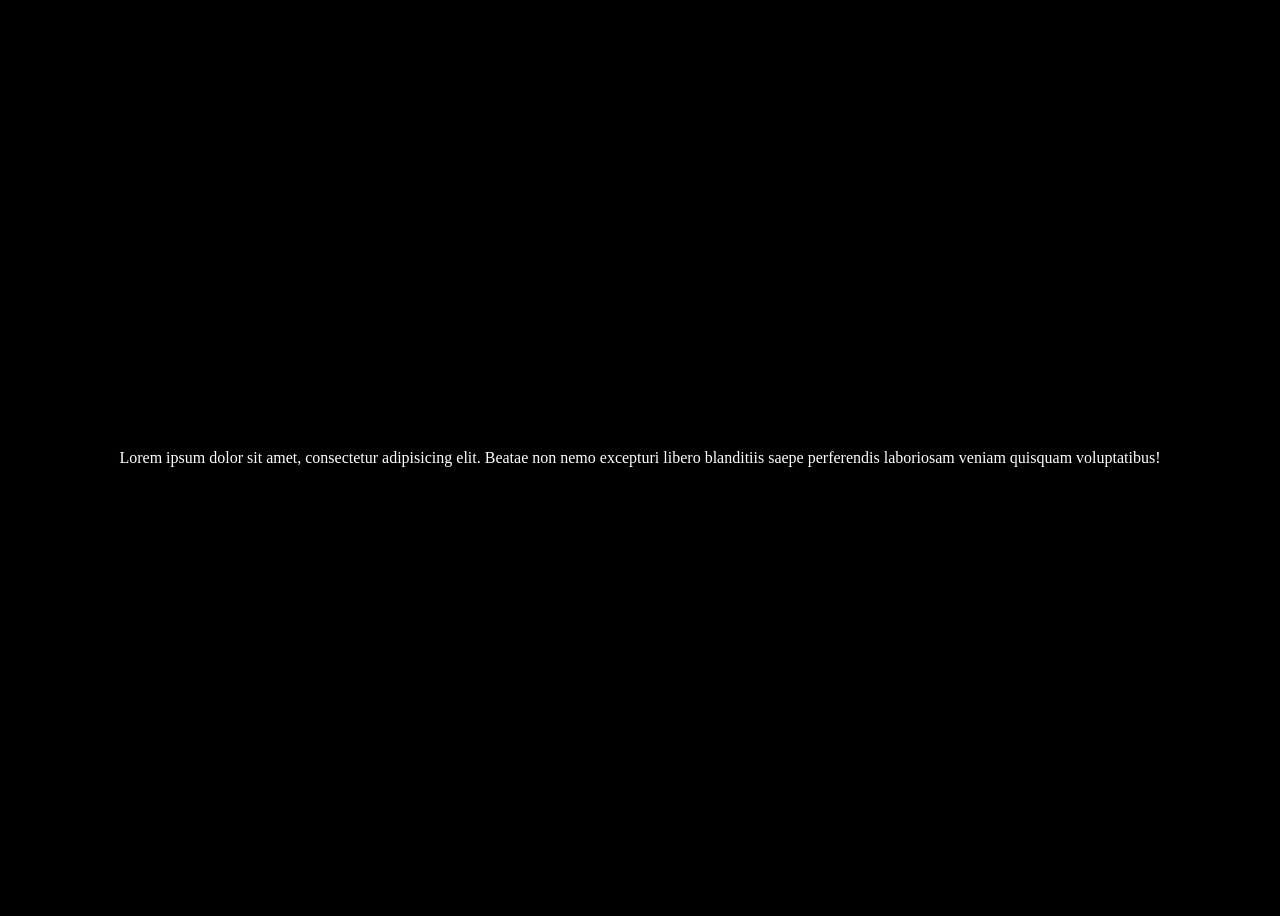
<file: js file/index.html>
<!DOCTYPE html>
<html lang="en">
<head>
    <meta charset="UTF-8">
    <meta name="viewport" content="width=device-width, initial-scale=1.0">
    <title>Project file</title>
    <style> 
        /* .para{
            background-color: red;
        }
        .myClass{
            color: yellow;
        } */
    </style>
</head>
<body style="background-color: black; color: white; display: flex; justify-content: center; align-items: center; height: 100vh; ">

    <!-- <div id="parent">
        <h1>Olympic Countdown timer</h1>
        <div id="result" style="margin-top:20px;"></div>
    </div> -->
    

<p class="para">Lorem ipsum dolor sit amet, consectetur adipisicing elit. Beatae non nemo excepturi libero blanditiis saepe perferendis laboriosam veniam quisquam voluptatibus!</p>

    <script>
        const para = document.querySelector('p');
        para.classList.add('myClass');
        console.log(para.classList);
    </script>
</body>
</html>
</file>
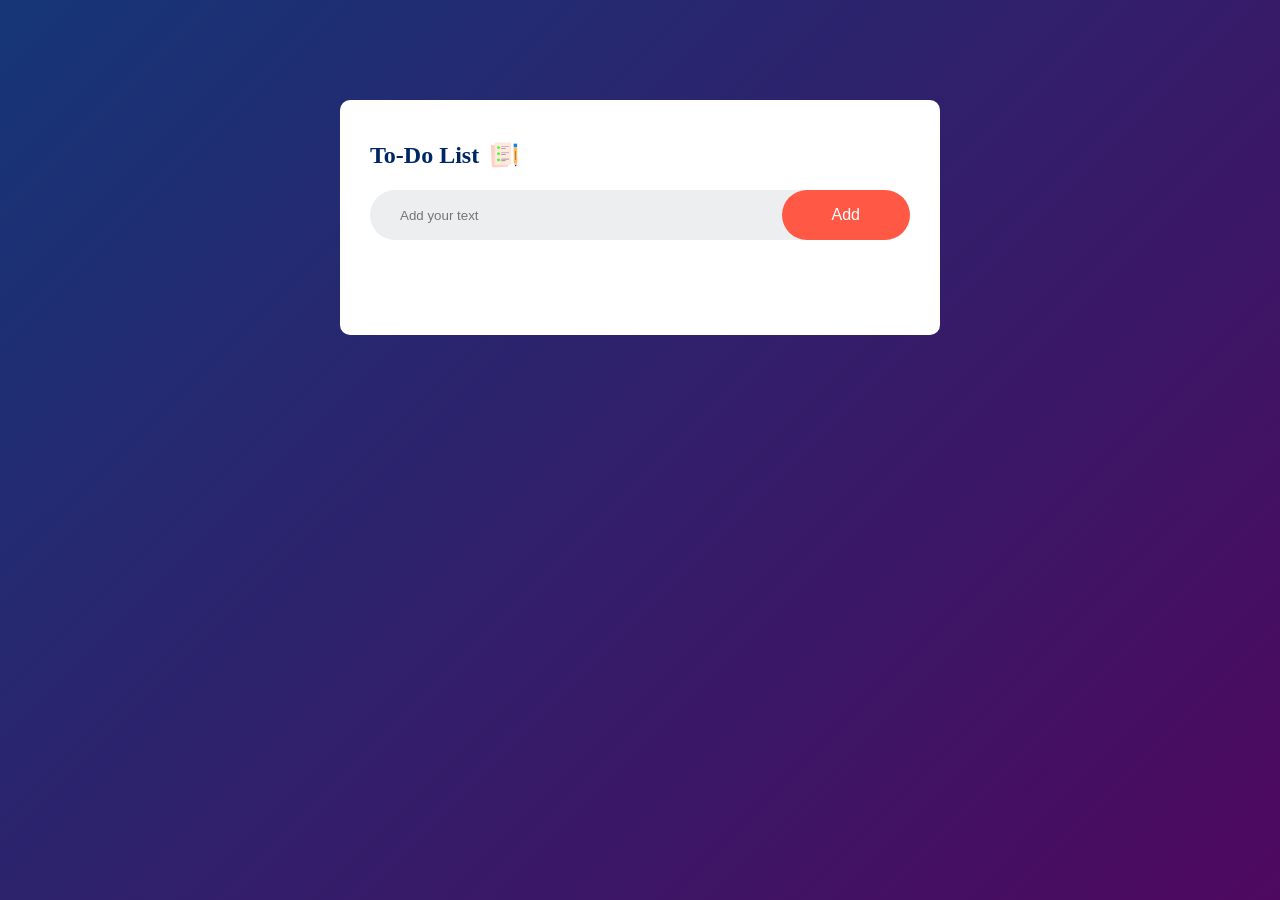
<file: projects/To-Do list/index.html>
<!DOCTYPE html>
<html lang="en">

<head>
    <meta charset="UTF-8">
    <meta name="viewport" content="width=device-width, initial-scale=1.0">
    <title>To-Do List</title>
    <link rel="stylesheet" href="style.css">
</head>

<body>
    <div class="container">

        <div class="todo-app">

            <h2>To-Do List <img src="./To-Do-Img/images/icon.png"></h2>

            <div class="row">

                <input type="text" id="input-box" placeholder="Add your text">
                <button onclick="addTask()">Add</button>

            </div>
            <ul id="list-container">
                <!-- <li class="checked">Task 1</li>
                <li>Task 2</li>
                <li>Task 3</li>
                <li>Task 4</li> -->
                </ul>
                
        </div>
    </div>

    <script src="script.js"></script>
</body>

</html>
</file>
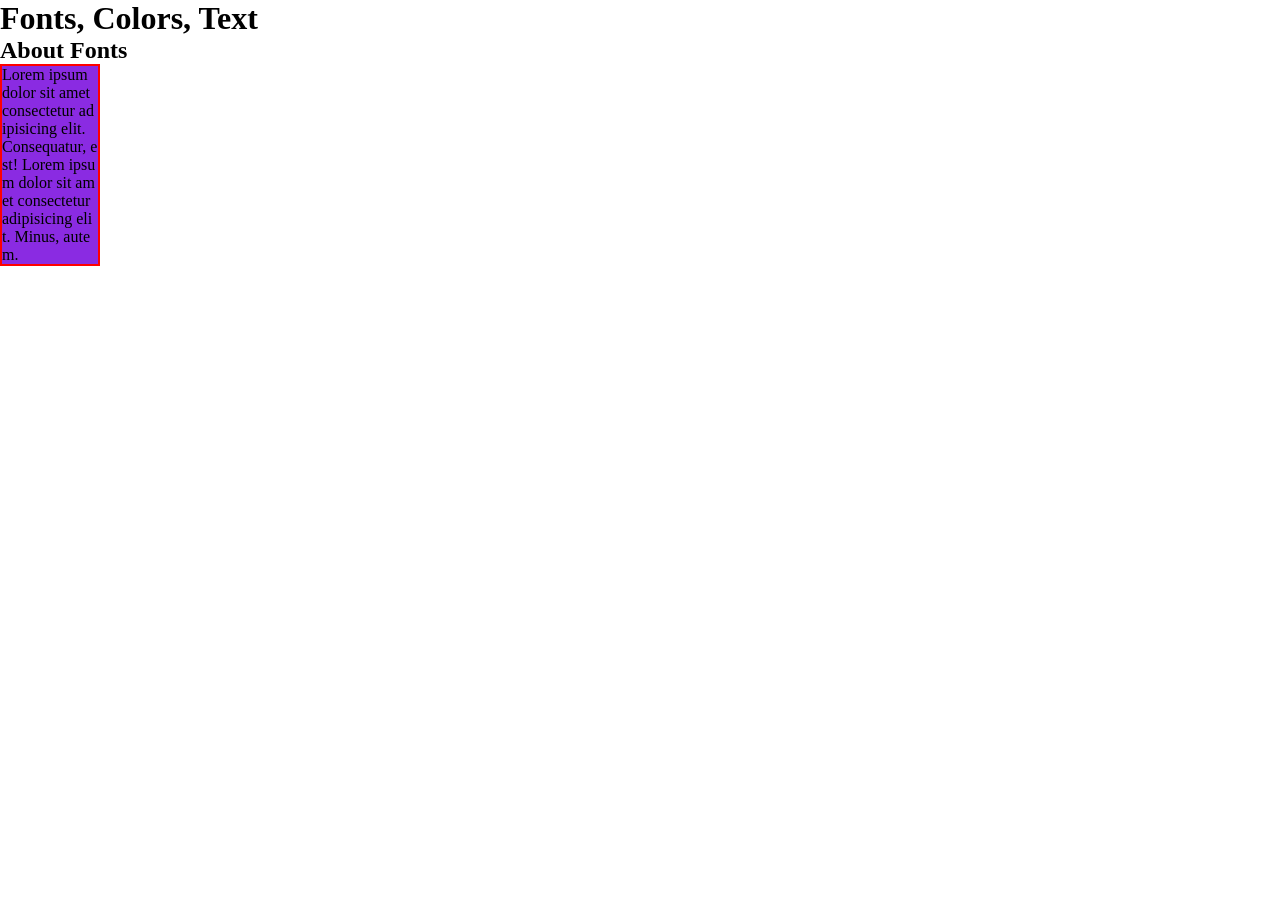
<file: css file/day2.html>
<!DOCTYPE html>
<html lang="en">

<head>
    <meta charset="UTF-8">
    <meta name="viewport" content="width=device-width, initial-scale=1.0">
    <title>Fonts,Colors,Text</title>
    <!-- <link rel="preconnect" href="https://fonts.googleapis.com">
    <link rel="preconnect" href="https://fonts.gstatic.com" crossorigin>
    <link href="https://fonts.googleapis.com/css2?family=Baloo+Bhai+2:wght@400..800&display=swap" rel="stylesheet"> -->
    <style>
        /* @import url('https://fonts.googleapis.com/css2?family=Baloo+Bhai+2:wght@400..800&display=swap'); */
        * {
            margin: 0;
            padding: 0;
            box-sizing: border-box;
        }

        div h1 {
            
            /* color: #f0f0f0; */
            /* color:rgb(255, 180, 180, 0.7); */
            /* color:rgba(255, 180, 180, 0.7); */
            /* color:hsl(0, 100%, 50%); */
            /* background-color: pink; */

            /* font-family: cursive; */
            /* line-height: 4; */
            /* font-size: 50px;
            font-weight: 200;
            font-style: italic; */
        }

        div p {
            font-family: cursive;
            /* letter-spacing: 20px; */
            /* font-size: 20px;
            font-weight: 200;
            font-style: italic; */
        }
        h2{
            /* text-align: center; */
            /* text-transform:capitalize; */
            /* text-transform:lowercase; */
            /* text-transform:uppercase; */
            /* text-decoration: overline; */
            /* text-decoration: underline;
            text-decoration-color: red;
            text-decoration-thickness: 5px;
            text-decoration-style: dashed; */
            /* text-indent: 60px; */
            
        }
        .lorem{
            width: 100px;
            border: 2px solid red;
            /* text-overflow: ellipsis; */
            /* overflow: hidden; */
            /* overflow: clip; */
            word-break: break-all;
            background-color: blueviolet;
        }
    </style>
</head>

<body>
    <div>
        <h1>Fonts, Colors, Text</h1>
        <h2>About Fonts</h2>
        <p class="lorem">Lorem ipsum dolor sit amet consectetur adipisicing elit. Consequatur, est! Lorem ipsum dolor sit amet consectetur adipisicing elit. Minus, autem.</p>
    </div>
</body>

</html>
</file>
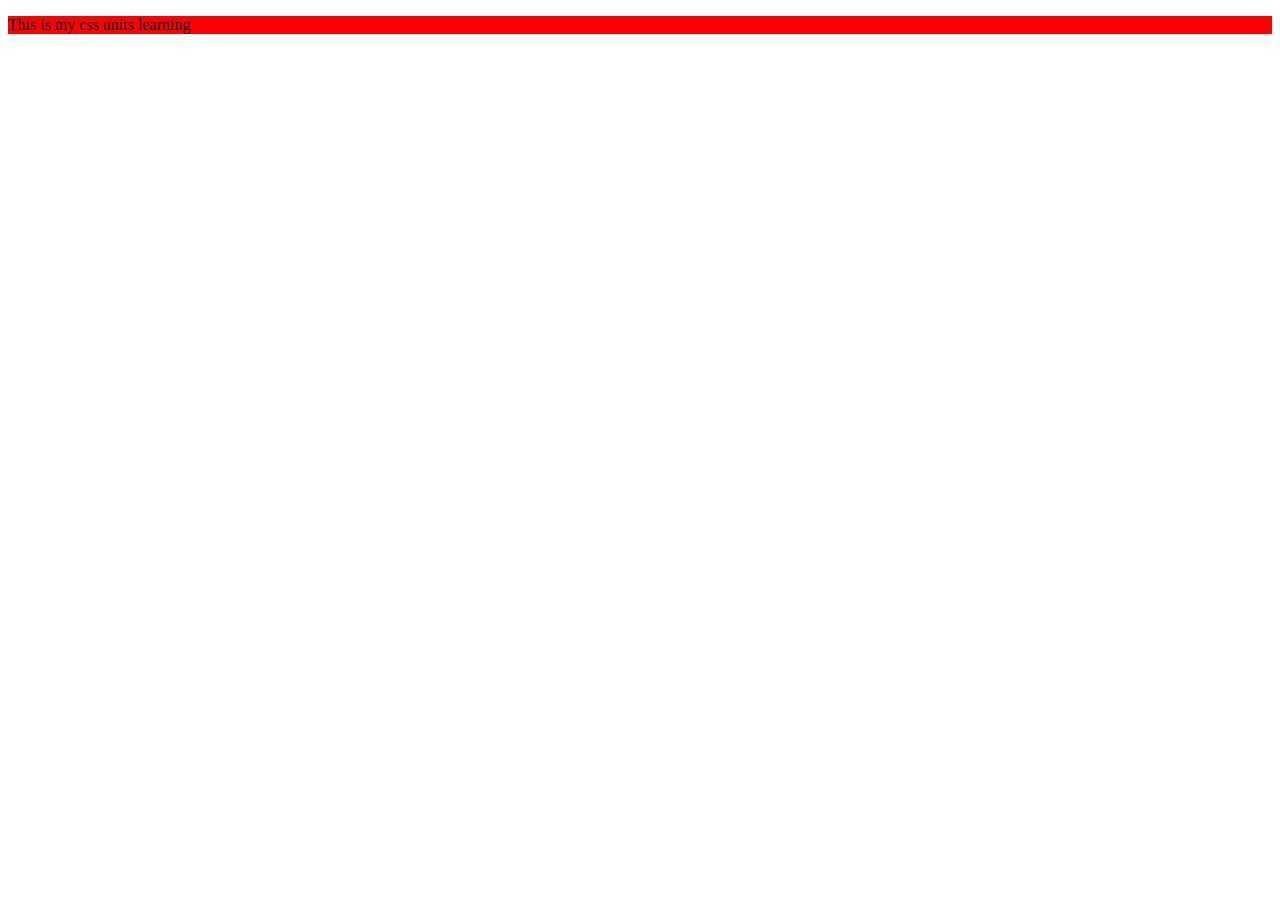
<file: html file/rought.html>
<!DOCTYPE html>
<html lang="en">

<head>
    <meta charset="UTF-8">
    <meta name="viewport" content="width=device-width, initial-scale=1.0">
    <title>Units of CSS for responsive Design</title>
    <!-- <style>
        * {
            margin: 0;
            padding: 0;
            box-sizing: border-box;
        }

        .container {
            background-color: red;
            height: 50%;
            width: 400vw;
            border-radius: 20px;
        }
    </style> -->
</head>

<body>

     <p style="background-color: red;">This is my css units learning</p>
    <div class="container">
        
    </div>

</body>

</html>
</file>
<file: projects/To-Do list/style.css>
* {
    margin: 0;
    padding: 0;
    box-sizing: borber-box;
}

html,
body {
    height: 100%;
    width: 100%;
}

.container {
    width: 100%;
    min-height: 100vh;
    background: linear-gradient(135deg, #153677, #4e085f);
    /* padding: 10px; */
    position: fixed;
}

.todo-app {
    width: 100%;
    max-width: 540px;
    background-color: #fff;
    margin: 100px auto 20px;
    padding: 40px 30px 70px;
    border-radius: 10px;
    position: relative;
}
.todo-app h2{
    color:#002765;
    display: flex;
    align-items: center;
    margin-bottom:20px;
}
.todo-app h2 img {
    width: 30px;
    margin-left: 10px;
}

.row {
    display: flex;
    justify-content: space-between;
    align-items: center;
    background-color: #edeef0;
    border-radius: 30px;
    padding-left: 20px;
    margin-bottom: 25px;
}

input {
    flex: 1;
    border: none;
    outline: none;
    background: transparent;
    padding: 10px;
}
button{
    border: none;
    outline:none;
    padding:16px 50px;
    background: #ff5945;
    color: #fff;
    font-size: 16px;
    cursor: pointer;
    border-radius: 40px;
}

ul li{
    list-style:none;
    font-size: 17px;
    padding:12px 8px 12px 50px;
    user-select: none;
    cursor: pointer;
    position: relative;
}

ul li::before{
    content: '';
position : absolute;
height:28px;
width:28px;
border-radius: 50%;
background-image: url(./To-Do-Img/images/unchecked.png);
background-size: cover;
background-position: center;
top:12px;
left:8px;
}
ul li.checked{
    color:#555;
    text-decoration: line-through;
}

ul li.checked::before{
    background-image: url(./To-Do-Img/images/checked.png);
}

ul li span{
    position: absolute;
    right: 0px;
    top: 5%;
    width: 40px;
    height: 40px;
    font-size: 22px;
    color: #555;
    line-height: 40px;
    text-align: center;
    border-radius: 50%;
    /* background-image: url(./To-Do-Img/images/close.png);
    transform: translateY(-50%);
    background-size: cover;
    background-position: center;
    cursor: pointer; */
}

ul li span:hover{
    background-color: #edeef0;
}
</file>
